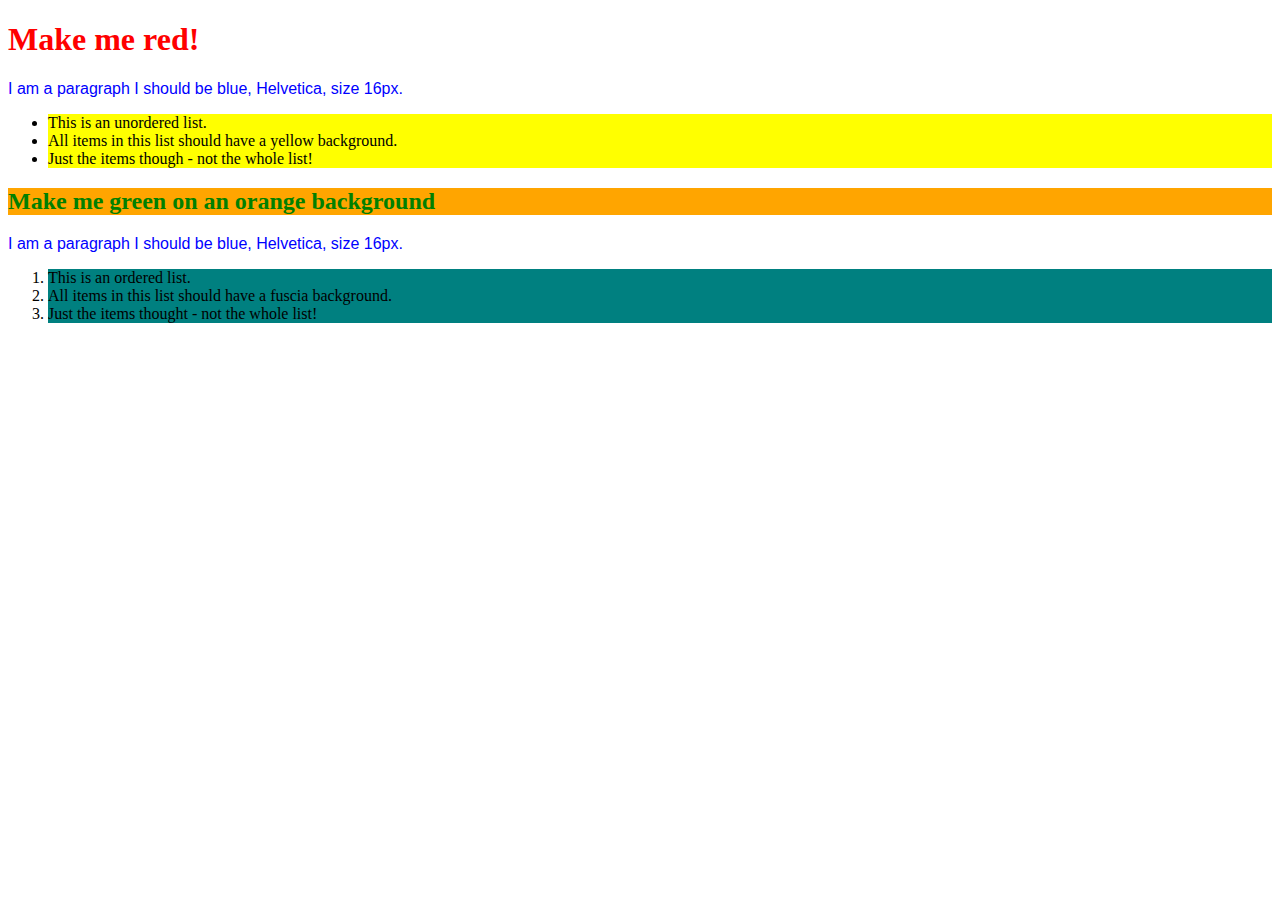
<file: exercise1.html>
<!DOCTYPE html>
<html>
    <head>
        <title>CSS Exercises 1</title>

        <link rel='stylesheet' type='text/css' href='exercise1.css'>

    </head>
    <body>
        <h1>Make me red!</h1>

        <p>I am a paragraph I should be blue, Helvetica, size 16px.</p>

        <ul>
            <li>This is an unordered list.</li>
            <li>All items in this list should have a yellow background.</li>
            <li>Just the items though - not the whole list!</li>
        </ul>

        <h2>Make me green on an orange background</h2>

        <p>I am a paragraph I should be blue, Helvetica, size 16px.</p>

        <ol>
            <li>This is an ordered list.</li>
            <li>All items in this list should have a fuscia background.</li>
            <li>Just the items thought - not the whole list!</li>
        </ol>

    </body>
</html>
</file>
<file: exercise1.css>
p { 
    color: blue;
    font-family: 'Helvetica';
    font-size: 16px;}
h1 {color: red;}
ul li {background-color: yellow;}
h2 {color: green; background-color: orange;}
ol li {background-color: teal;}
</file>
